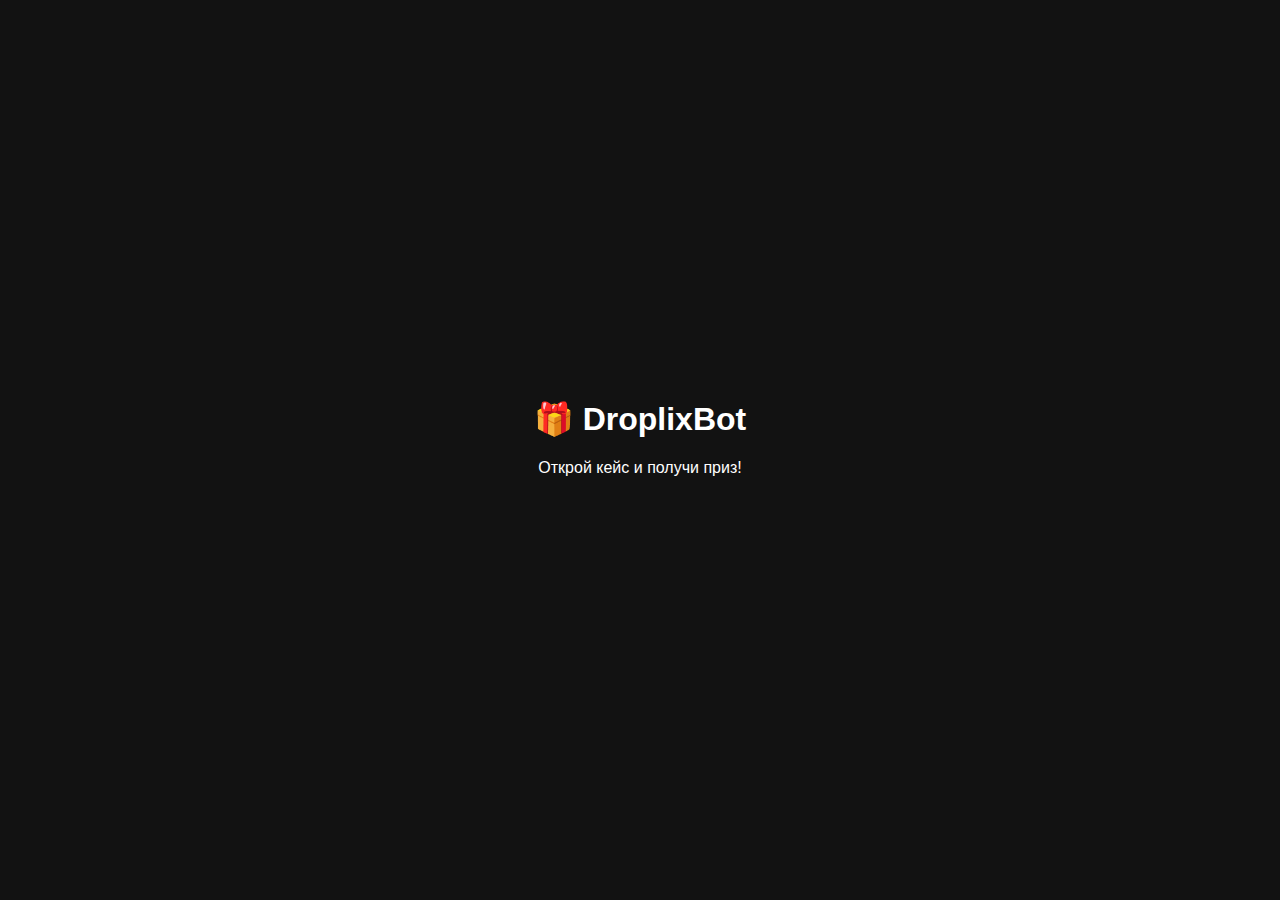
<file: index.html>
<!DOCTYPE html>
<html lang="ru">
<head>
  <meta charset="UTF-8" />
  <meta name="viewport" content="width=device-width, initial-scale=1.0" />
  <title>DroplixBot</title>
  <link rel="stylesheet" href="styles.css" />
  <script src="https://telegram.org/js/telegram-web-app.js"></script>
</head>
<body>
  <div class="container">
    <h1>🎁 DroplixBot</h1>
    <p>Открой кейс и получи приз!</p>

    <!-- Контейнер для кнопок кейсов -->
    <div id="cases"></div>

    <!-- Результат открытия кейса -->
    <div id="result" class="result-box"></div>
  </div>

  <script src="app.js"></script>
</body>
</html>
</file>
<file: styles.css>
body {
  margin: 0;
  padding: 0;
  font-family: sans-serif;
  background: #121212;
  color: white;
  display: flex;
  justify-content: center;
  align-items: center;
  height: 100vh;
}

.container {
  text-align: center;
}

button {
  font-size: 18px;
  padding: 15px 30px;
  background: #ffcc00;
  border: none;
  border-radius: 12px;
  cursor: pointer;
  margin-top: 20px;
}

.result-box {
  margin-top: 25px;
  font-size: 20px;
}

#cases {
  margin-top: 20px;
  display: flex;
  flex-wrap: wrap;
  gap: 15px;
  justify-content: center; /* чтобы кнопки были по центру */
}

#cases button {
  font-size: 18px;
  padding: 12px 25px;
  background: #ffcc00;
  border: none;
  border-radius: 12px;
  cursor: pointer;
  color: black;
}
</file>
